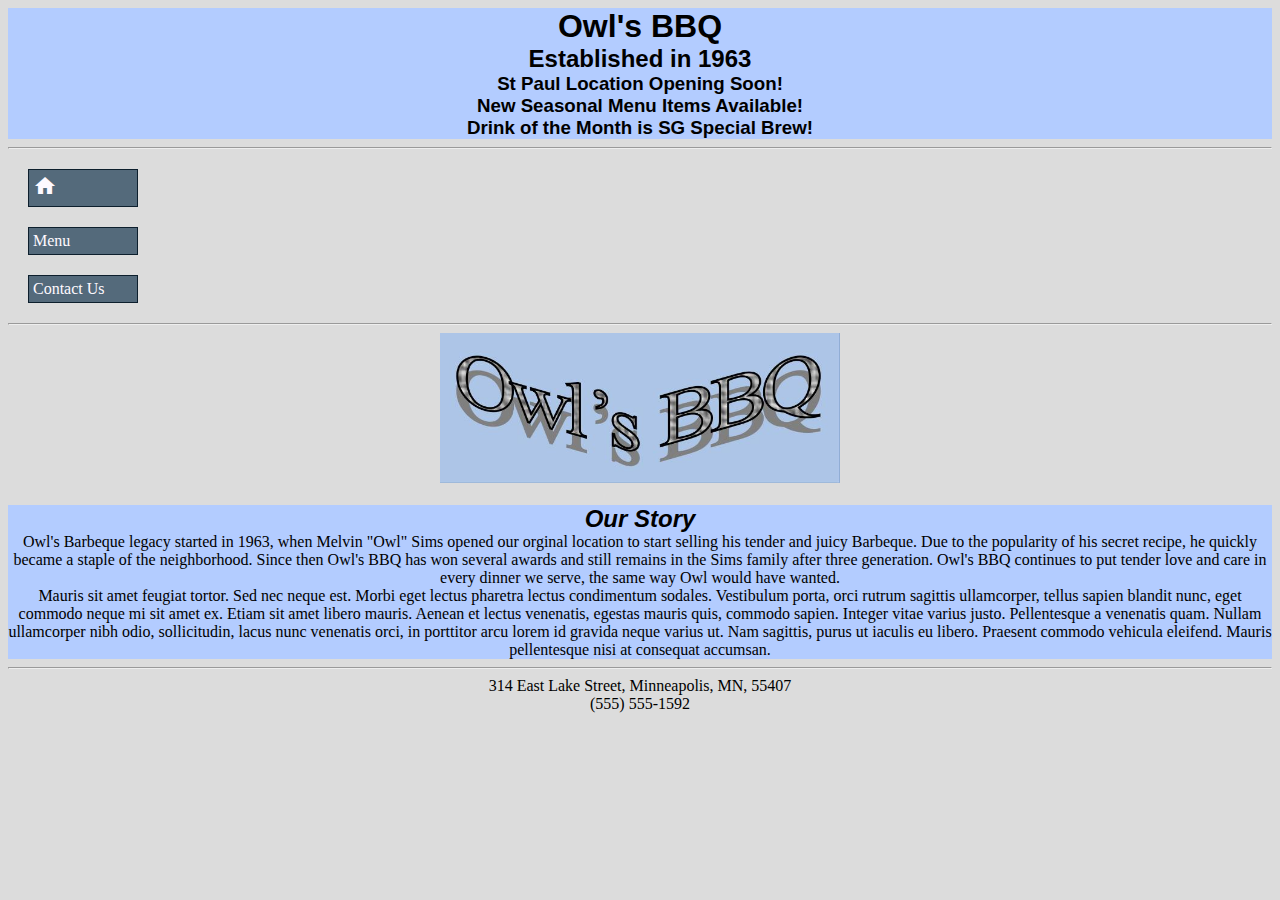
<file: index.html>
<!DOCTYPE html>
<html lang="en">

  <head>
    <meta charset="utf-8">
    <meta name="viewport" content="width=device-width, initial-scale=1, shrink-to-fit=no">
    <title>Owl's BBQ</title>
    <link rel="stylesheet" href="https://stackpath.bootstrapcdn.com/bootstrap/4.1.3/css/bootstrap.min.css" integrity="sha384-MCw98/SFnGE8fJT3GXwEOngsV7Zt27NXFoaoApmYm81iuXoPkFOJwJ8ERdknLPMO" crossorigin="anonymous">
    <link rel="stylesheet" href="https://fonts.googleapis.com/icon?family=Material+Icons">
    <link href="main.css" rel="stylesheet" type="text/css" />
    <style>
    .alignCenter {
      text-align: center;
    }
    </style>
  </head>

  <body>
    <noscript>
    <div class="error message">
        <h2>We're sorry but our site <strong>requires</strong> JavaScript.</h2>
    </div>
    </noscript>

    <header class="jumbotron">
      <h1>Owl's BBQ</h1>
      <h2>Established in 1963</h2>
      <div id="carousel" class="carousel slide" data-ride="carousel">
        <div class="carousel-inner">
          <div class="carousel-item active">
            <h3>St Paul Location Opening Soon!</h3>
          </div>
          <div class="carousel-item">
            <h3>New Seasonal Menu Items Available!</h3>
          </div>
          <div class="carousel-item">
            <h3>Drink of the Month is SG Special Brew!</h3>
          </div>
        </div>
      </div>
    </header>

      <hr />
    <nav>
      <a class="btn badge-pill" href="index.html"><i class="material-icons">home</i></a>
      <a class="btn badge-pill" href="menu.html">Menu</a>
      <a class="btn badge-pill" href="contact.html">Contact Us</a>
    </nav>

    <hr />
      <div class="row">
        <div class="col"></div>
        <div class="col-lg-8">
          <p class="alignCenter">
          <img src="owlsLogo.jpeg" alt="logo" style="width:400px; height:150px;" />
          </p>
        </div>
        <div class="col"></div>
      </div>
      <br />

    <div class="container">
      <div class="row">
        <div class="col-lg-2 col-sm"></div>
        <div class="col-lg-8 col-md, content" >
          <h2><em>Our Story</em></h2>
          <p>
            Owl's Barbeque legacy started in 1963, when Melvin "Owl" Sims opened
            our orginal location to start selling his tender and juicy Barbeque.
            Due to the popularity of his secret recipe, he quickly became a
            staple of the neighborhood. Since then Owl's BBQ has won several awards
            and still remains in the Sims family after three generation. Owl's
            BBQ continues to put tender love and care in every dinner we serve,
            the same way Owl would have wanted.
          </p>
          <p>
            Mauris sit amet feugiat tortor. Sed nec neque est. Morbi eget lectus
            pharetra lectus condimentum sodales. Vestibulum porta, orci rutrum
            sagittis ullamcorper, tellus sapien blandit nunc, eget commodo neque
            mi sit amet ex. Etiam sit amet libero mauris. Aenean et lectus
            venenatis, egestas mauris quis, commodo sapien. Integer vitae varius
            justo. Pellentesque a venenatis quam. Nullam ullamcorper nibh odio,
            sollicitudin, lacus nunc venenatis orci, in porttitor arcu lorem
            id gravida neque varius ut. Nam sagittis, purus ut iaculis
            eu libero. Praesent commodo vehicula eleifend. Mauris pellentesque
            nisi at consequat accumsan.
          </p>
        </div>
        <div class="col-lg-2 col-sm"></div>
      </div>
    </div>

    <footer>
      <hr />
      <p>314 East Lake Street, Minneapolis, MN, 55407 </p>
      <p>(555) 555-1592</p>
    </footer>
    <script src="https://code.jquery.com/jquery-3.3.1.slim.min.js" integrity="sha384-q8i/X+965DzO0rT7abK41JStQIAqVgRVzpbzo5smXKp4YfRvH+8abtTE1Pi6jizo" crossorigin="anonymous"></script>
    <script src="https://cdnjs.cloudflare.com/ajax/libs/popper.js/1.14.3/umd/popper.min.js" integrity="sha384-ZMP7rVo3mIykV+2+9J3UJ46jBk0WLaUAdn689aCwoqbBJiSnjAK/l8WvCWPIPm49" crossorigin="anonymous"></script>
    <script src="https://stackpath.bootstrapcdn.com/bootstrap/4.1.3/js/bootstrap.min.js" integrity="sha384-ChfqqxuZUCnJSK3+MXmPNIyE6ZbWh2IMqE241rYiqJxyMiZ6OW/JmZQ5stwEULTy" crossorigin="anonymous"></script>
  </body>
</html>
</file>
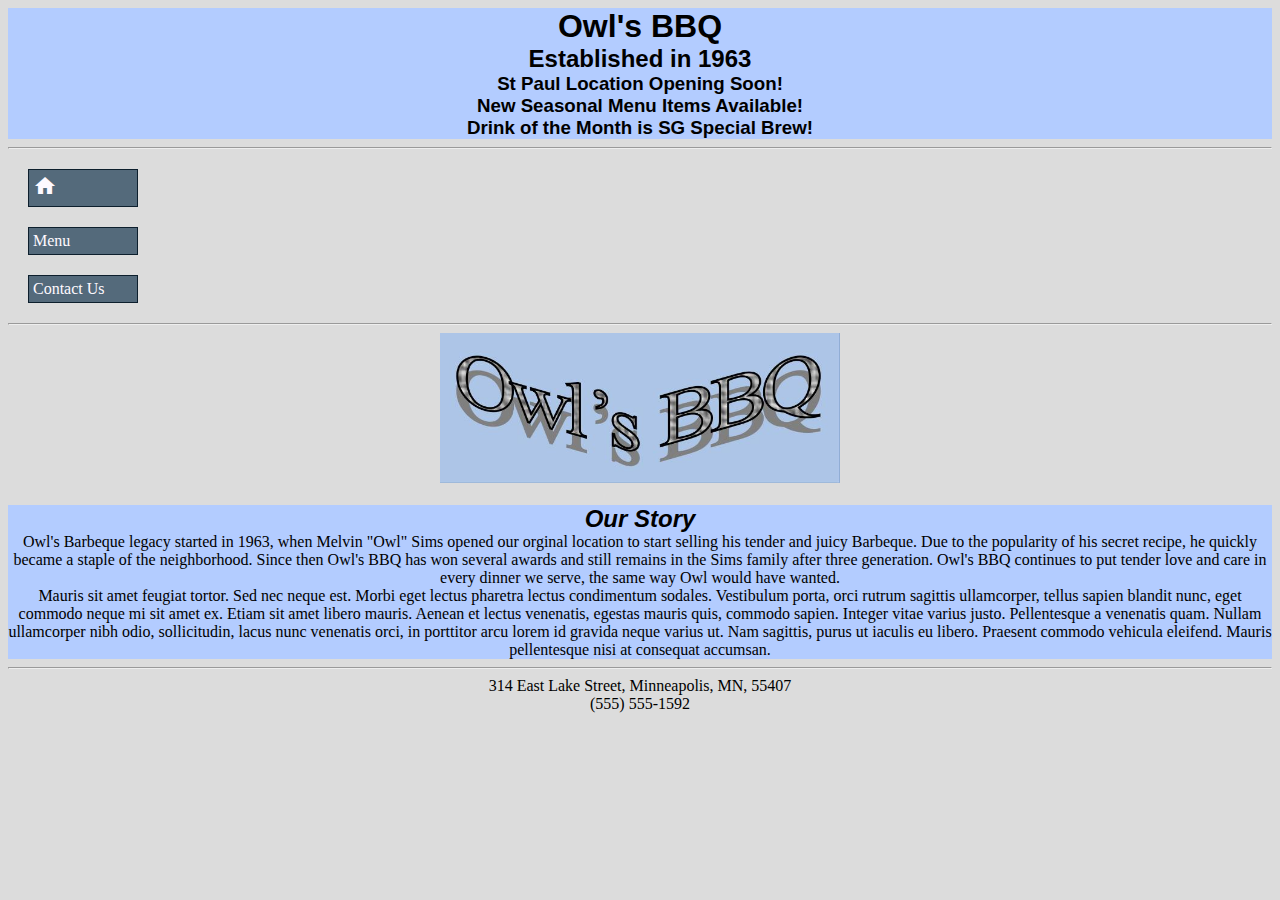
<file: portfolio/owlsBBQ/index.html>
<!DOCTYPE html>
<html lang="en">

  <head>
    <meta charset="utf-8">
    <meta name="viewport" content="width=device-width, initial-scale=1, shrink-to-fit=no">
    <title>Owl's BBQ</title>
    <link rel="stylesheet" href="https://stackpath.bootstrapcdn.com/bootstrap/4.1.3/css/bootstrap.min.css" integrity="sha384-MCw98/SFnGE8fJT3GXwEOngsV7Zt27NXFoaoApmYm81iuXoPkFOJwJ8ERdknLPMO" crossorigin="anonymous">
    <link rel="stylesheet" href="https://fonts.googleapis.com/icon?family=Material+Icons">
    <link href="main.css" rel="stylesheet" type="text/css" />
    <style>
    .alignCenter {
      text-align: center;
    }
    </style>
  </head>

  <body>
    <noscript>
    <div class="error message">
        <h2>We're sorry but our site <strong>requires</strong> JavaScript.</h2>
    </div>
    </noscript>

    <header class="jumbotron">
      <h1>Owl's BBQ</h1>
      <h2>Established in 1963</h2>
      <!---Carousel --->
      <div id="carousel" class="carousel slide" data-ride="carousel">
        <div class="carousel-inner">
          <div class="carousel-item active">
            <h3>St Paul Location Opening Soon!</h3>
          </div>
          <div class="carousel-item">
            <h3>New Seasonal Menu Items Available!</h3>
          </div>
          <div class="carousel-item">
            <h3>Drink of the Month is SG Special Brew!</h3>
          </div>
        </div>
      </div>
    </header>
<!--- Site navigation------>
      <hr />
    <nav>
      <a class="btn badge-pill" href="index.html"><i class="material-icons">home</i></a>
      <a class="btn badge-pill" href="menu.html">Menu</a>
      <a class="btn badge-pill" href="contact.html">Contact Us</a>
    </nav>
<!---Logo --->
    <hr />
      <div class="row">
        <div class="col"></div>
        <div class="col-lg-8">
          <p class="alignCenter">
          <img src="owlsLogo.jpeg" alt="logo" style="width:400px; height:150px;" />
          </p>
        </div>
        <div class="col"></div>
      </div>
      <br />
<!---Content --->
    <div class="container">
      <div class="row">
        <div class="col-lg-2 col-sm"></div>
        <div class="col-lg-8 col-md, content" >
          <h2><em>Our Story</em></h2>
          <p>
            Owl's Barbeque legacy started in 1963, when Melvin "Owl" Sims opened
            our orginal location to start selling his tender and juicy Barbeque.
            Due to the popularity of his secret recipe, he quickly became a
            staple of the neighborhood. Since then Owl's BBQ has won several awards
            and still remains in the Sims family after three generation. Owl's
            BBQ continues to put tender love and care in every dinner we serve,
            the same way Owl would have wanted.
          </p>
          <p>
            Mauris sit amet feugiat tortor. Sed nec neque est. Morbi eget lectus
            pharetra lectus condimentum sodales. Vestibulum porta, orci rutrum
            sagittis ullamcorper, tellus sapien blandit nunc, eget commodo neque
            mi sit amet ex. Etiam sit amet libero mauris. Aenean et lectus
            venenatis, egestas mauris quis, commodo sapien. Integer vitae varius
            justo. Pellentesque a venenatis quam. Nullam ullamcorper nibh odio,
            sollicitudin, lacus nunc venenatis orci, in porttitor arcu lorem
            id gravida neque varius ut. Nam sagittis, purus ut iaculis
            eu libero. Praesent commodo vehicula eleifend. Mauris pellentesque
            nisi at consequat accumsan.
          </p>
        </div>
        <div class="col-lg-2 col-sm"></div>
      </div>
    </div>

    <footer>
      <hr />
      <p>314 East Lake Street, Minneapolis, MN, 55407 </p>
      <p>(555) 555-1592</p>
    </footer>
    <script src="https://code.jquery.com/jquery-3.3.1.slim.min.js" integrity="sha384-q8i/X+965DzO0rT7abK41JStQIAqVgRVzpbzo5smXKp4YfRvH+8abtTE1Pi6jizo" crossorigin="anonymous"></script>
    <script src="https://cdnjs.cloudflare.com/ajax/libs/popper.js/1.14.3/umd/popper.min.js" integrity="sha384-ZMP7rVo3mIykV+2+9J3UJ46jBk0WLaUAdn689aCwoqbBJiSnjAK/l8WvCWPIPm49" crossorigin="anonymous"></script>
    <script src="https://stackpath.bootstrapcdn.com/bootstrap/4.1.3/js/bootstrap.min.js" integrity="sha384-ChfqqxuZUCnJSK3+MXmPNIyE6ZbWh2IMqE241rYiqJxyMiZ6OW/JmZQ5stwEULTy" crossorigin="anonymous"></script>
  </body>
</html>
</file>
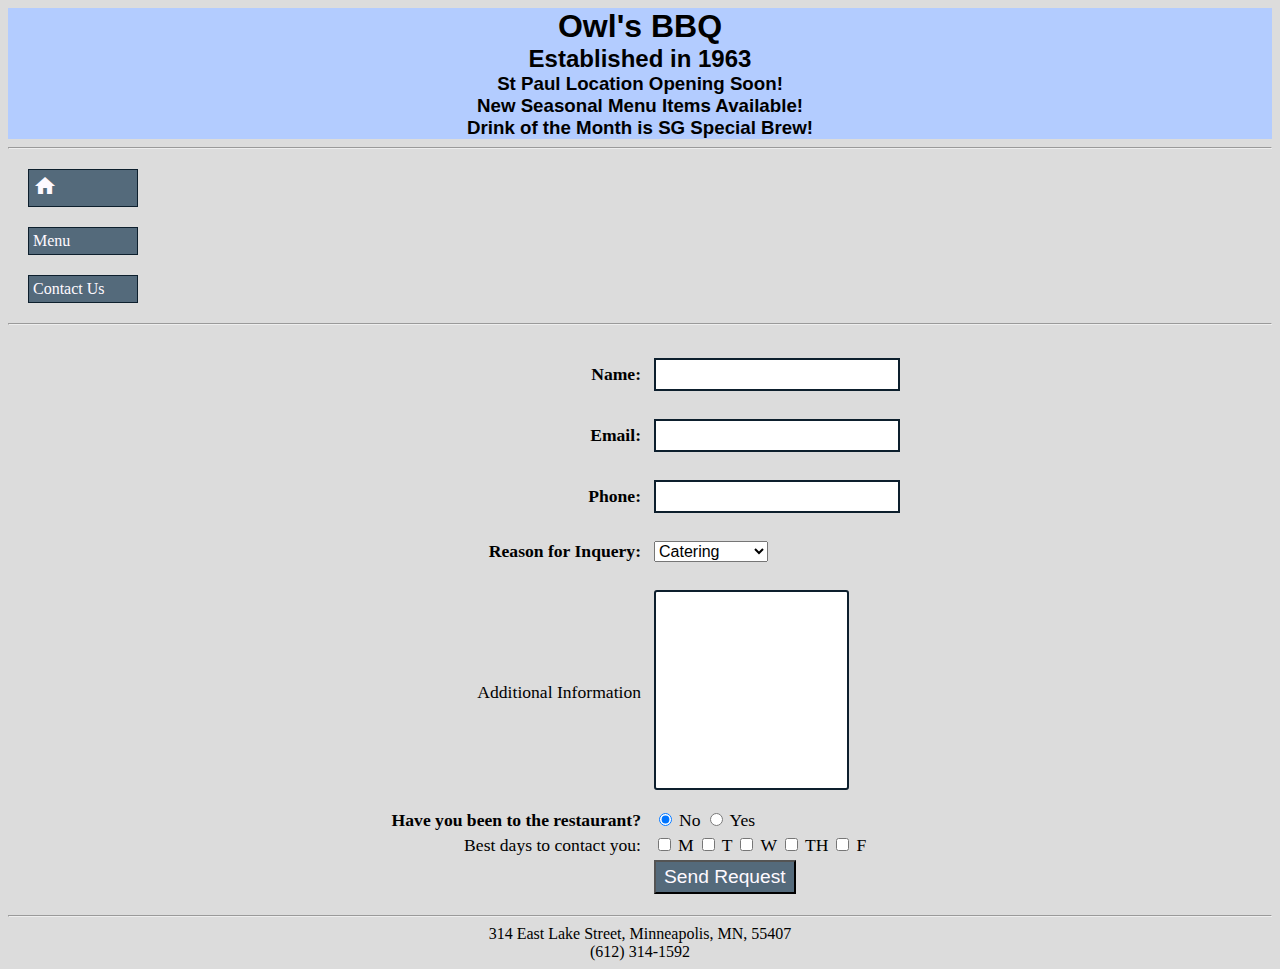
<file: contact.html>
<!DOCTYPE html>
<html lang="en">
  <head>
    <meta charset="utf-8">
    <meta name="viewport" content="width=device-width, initial-scale=1, shrink-to-fit=no">
    <title>Owl's BBQ</title>
    <script type="text/javascript" src="main.js"></script>
    <link rel="stylesheet" href="https://stackpath.bootstrapcdn.com/bootstrap/4.1.3/css/bootstrap.min.css" integrity="sha384-MCw98/SFnGE8fJT3GXwEOngsV7Zt27NXFoaoApmYm81iuXoPkFOJwJ8ERdknLPMO" crossorigin="anonymous">
    <link rel="stylesheet" href="https://fonts.googleapis.com/icon?family=Material+Icons">
    <link href="main.css" rel="stylesheet" type="text/css" />
    <style>
    .alignLeft {
      padding-right: 10px;
      text-align: right;
    }
    table {
      width: 80%;
      border-style:none;
      margin: auto;
      padding: 10px;
      }

    /* Form styling */
    label, fieldset{
        font-size: 1.1em;
    }
    input[type=text] {
        border: 2px solid #0d1f2d;
        width:auto;
        padding: 4px 8px;
        margin: 12px 0;
        box-sizing: border-box;
        font-size: 1.1em;
    }
    fieldset {
        background-color: #fef9ff;
        width: 100%;
        padding: 12px 20px;
        margin: 12px 0;
        box-sizing:	border-box;
    }
    select, textarea {
        margin: 12px 0;
        font-size: 1em;
    }
    input[type=submit] {
        font-size: 1.2em;
        background-color: #546a7b;
        color: #fef9ff;
        padding: 4px 8px;
    }
    input[type=submit]:hover {
        background-color: #f2eded;
        color: #546a7b;
    }
    textarea {
        width:auto;
        height: 200px;
        padding: 4px 8px;
        margin: 12px 0;
        box-sizing: border-box;
        border: 2px solid #0d1f2d;
        border-radius: 3px;
        background-color: #fff;
        resize: none;
    }
    .required {
      font-weight: bold;}
    </style>
  </head>
  <body>
    <noscript>
    <div class="error message">
        <h2>We're sorry but our site <strong>requires</strong> JavaScript.</h2>
    </div>
    </noscript>
    <header class="jumbotron">
      <h1>Owl's BBQ</h1>
      <h2>Established in 1963</h2>
      <div id="carousel" class="carousel slide" data-ride="carousel">
        <div class="carousel-inner">
          <div class="carousel-item active">
            <h3>St Paul Location Opening Soon!</h3>
          </div>
          <div class="carousel-item">
            <h3>New Seasonal Menu Items Available!</h3>
          </div>
          <div class="carousel-item">
            <h3>Drink of the Month is SG Special Brew!</h3>
          </div>
        </div>
      </div>
    </header>
    <hr />
    <nav>
        <a class="btn badge-pill" href="index.html"><i class="material-icons">home</i></a>
        <a class="btn badge-pill" href="menu.html">Menu</a>
        <a class="btn badge-pill" href="contact.html">Contact Us</a>
    </nav>
    <hr />
    <section>
      <table>
        <form name="contactUs" onSubmit="return validateForm();">

        <tr><td class="alignLeft">
          <label class="required" for="name">Name:</label></td>
          <td><input type="text" id="name" name="name"></td>
        </tr>
        <tr>
          <td class="alignLeft"><label for="email" class="required">Email:</label></td>
          <td><input type="text" id="email" name="email"></td>
        </tr>
        <tr>
          <td class="alignLeft"><label for="phone" class="required">Phone:</label></td>
          <td><input type="text" id="phone" name="phone"></td>
        </tr>
        <tr>
          <td class="alignLeft"><label for="reason" class="required">Reason for Inquery:</label></td>
          <td><select id="reason" name="reason">
            <option value="catering" selected>Catering</option>
            <option value="party">Private Party</option>
            <option value="feedback">Feedback</option>
            <option value="other">Other</option>
          </select></td>
        </tr>
        <tr>
          <td class="alignLeft"><label for="info">Additional Information</label></td>
          <td><textarea id="info" name="info"></textarea></td>
        </tr>
        <tr>
          <td class="alignLeft"><label for="returningCustomer" class="required">Have you been to the restaurant?</label></td>
          <td><input type="radio" id="no" name="returningCustomer" value="no" checked>
          <label for="no">No</label>
          <input type="radio" id="yes" name="returningCustomer" value="yes" >
          <label for="yes">Yes</label>
          </td>
        </tr>
        <tr>
          <td class="alignLeft"><label for="day">Best days to contact you:</label></td>
          <td><input type="checkbox" id="mon" name="day" value="mon">
          <label for="mon">M</label>
          <input type="checkbox" id="tues" name="day" value="tues">
          <label for="tues">T</label>
          <input type="checkbox" id="wed" name="day" value="wed">
          <label for="wed">W</label>
          <input type="checkbox" id="thur" name="day" value="thur">
          <label for="thur">TH</label>
          <input type="checkbox" id="fri" name="day" value="fri">
          <label for="fri">F</label>
        </td>
      </tr>
      <tr>
        <td></td>
        <td><input type="submit" name="submit" value="Send Request">
        </td>
      </tr>
    </table>
    <table id="submitSuccess" style="display:none;">
      <tr>
        <td><h3>Thanks for contacting us! Have a Great Day!</h3>
        </td>
      </tr>
    </table>
    </section>
    <footer>
      <hr />
      <p>314 East Lake Street, Minneapolis, MN, 55407 </p>
      <p>(612) 314-1592</p>
    </footer>
    <script src="https://code.jquery.com/jquery-3.3.1.slim.min.js" integrity="sha384-q8i/X+965DzO0rT7abK41JStQIAqVgRVzpbzo5smXKp4YfRvH+8abtTE1Pi6jizo" crossorigin="anonymous"></script>
    <script src="https://cdnjs.cloudflare.com/ajax/libs/popper.js/1.14.3/umd/popper.min.js" integrity="sha384-ZMP7rVo3mIykV+2+9J3UJ46jBk0WLaUAdn689aCwoqbBJiSnjAK/l8WvCWPIPm49" crossorigin="anonymous"></script>
    <script src="https://stackpath.bootstrapcdn.com/bootstrap/4.1.3/js/bootstrap.min.js" integrity="sha384-ChfqqxuZUCnJSK3+MXmPNIyE6ZbWh2IMqE241rYiqJxyMiZ6OW/JmZQ5stwEULTy" crossorigin="anonymous"></script>
  </body>
</html>
</file>
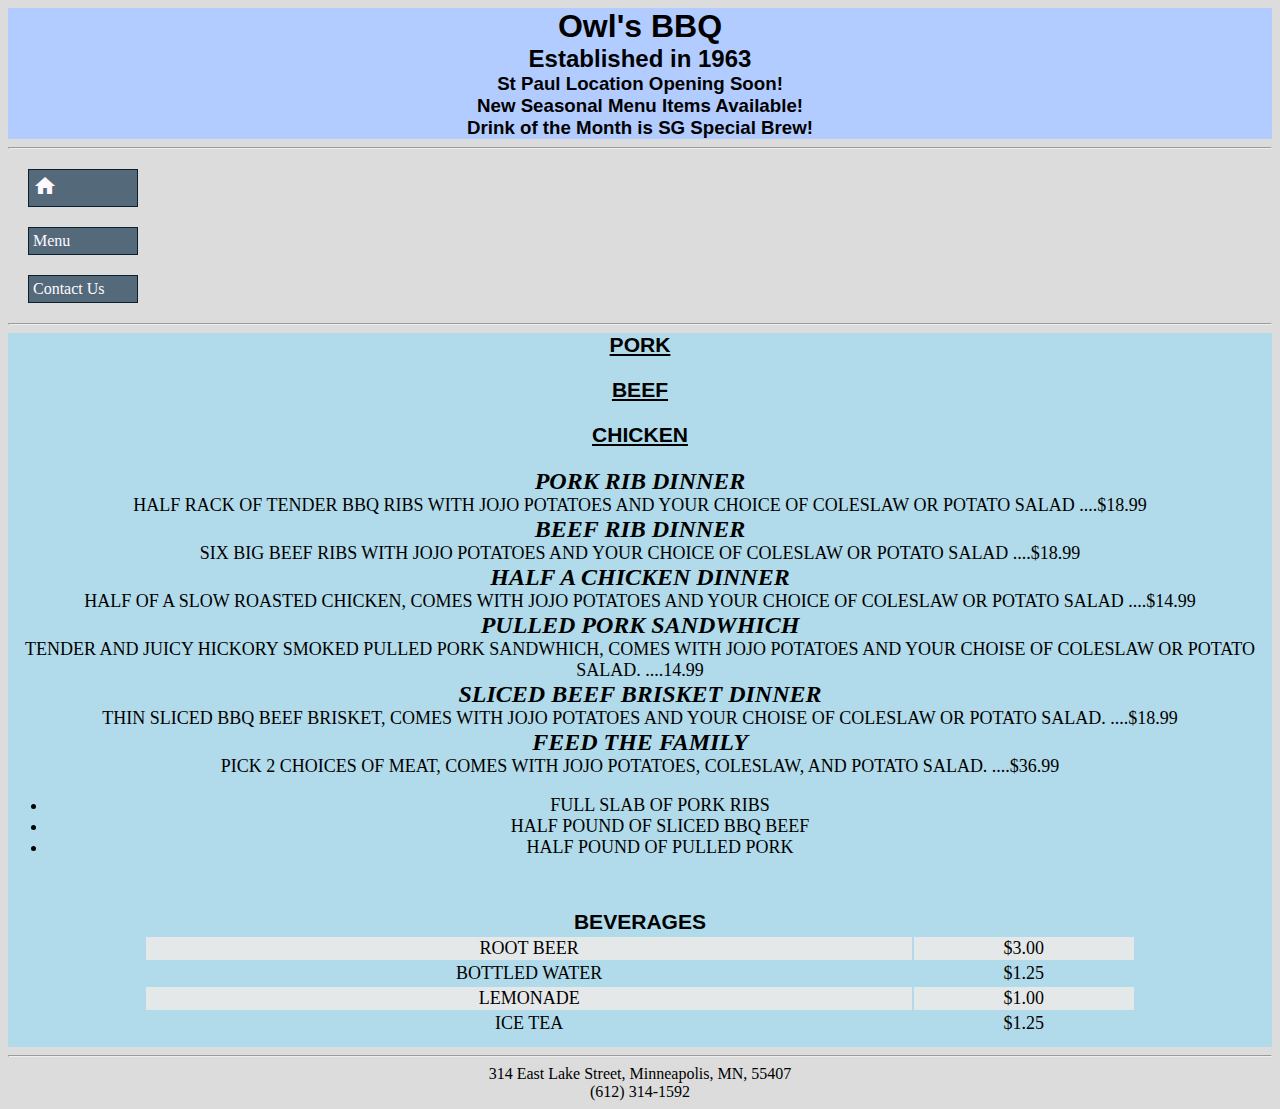
<file: menu.html>
<!DOCTYPE html>
<html lang="en">
  <head>
    <meta charset="utf-8">
    <meta name="viewport" content="width=device-width, initial-scale=1, shrink-to-fit=no">
    <title>Owl's BBQ</title>
    <link rel="stylesheet" href="https://stackpath.bootstrapcdn.com/bootstrap/4.1.3/css/bootstrap.min.css" integrity="sha384-MCw98/SFnGE8fJT3GXwEOngsV7Zt27NXFoaoApmYm81iuXoPkFOJwJ8ERdknLPMO" crossorigin="anonymous">
    <link rel="stylesheet" href="https://fonts.googleapis.com/icon?family=Material+Icons">
    <link href="main.css" rel="stylesheet" type="text/css" />
    <style>
    table {
      width: 80%;
      border-style: none;
      margin: auto;
      padding: 10px;
      }

    .menu {
      background-color: #b1dbea;
      text-align: center;
      font-size: large;
      text-transform: uppercase;
    }
    em {
      font-size: X-large;
      font-weight: bold;
    }
    .beverage tbody tr:nth-child(even) {
      background-color: #b1dbea;
    }
    .beverage tbody tr:nth-child(odd) {
      background-color: #e5e8e9;
    }
    </style>
  </head>
  <body>
  <noscript>
  <div class="error message">
      <h2>We're sorry but our site <strong>requires</strong> JavaScript.</h2>
  </div>
  </noscript>
  <header class="jumbotron">
    <h1>Owl's BBQ</h1>
    <h2>Established in 1963</h2>
    <div id="carousel" class="carousel slide" data-ride="carousel">
      <div class="carousel-inner">
        <div class="carousel-item active">
          <h3>St Paul Location Opening Soon!</h3>
        </div>
        <div class="carousel-item">
          <h3>New Seasonal Menu Items Available!</h3>
        </div>
        <div class="carousel-item">
          <h3>Drink of the Month is SG Special Brew!</h3>
        </div>
      </div>
    </div>
    </header>
    <hr />
    <nav>
        <a class="btn badge-pill" href="index.html"><i class="material-icons">home</i></a>
        <a class="btn badge-pill" href="menu.html">Menu</a>
        <a class="btn badge-pill" href="contact.html">Contact Us</a>
    </nav>
    <hr />
    <section>
        <div class="menu container">
          <div class="row">
            <div class="col"><h3 style="text-decoration:underline;">Pork</h3><br /></div>
            <div class="col"><h3 style="text-decoration:underline;">Beef</h3><br /></div>
            <div class="col"><h3 style="text-decoration:underline;">Chicken</h3><br /></div>
          </div>
          <div class="row">
            <div class="col"><em>Pork Rib Dinner</em>
              <p>Half rack of tender BBQ ribs with jojo potatoes and your choice of
                coleslaw or potato salad ....$18.99</p>
            </div>
              <div class="col"><em>Beef Rib Dinner</em><br />
                <p>Six Big Beef Ribs with jojo potatoes and your choice of
                  coleslaw or potato salad ....$18.99
                </p>
            </div>
            <div class="col"><em>Half a Chicken Dinner</em><br />
              <p>Half of a slow roasted chicken, comes with jojo potatoes
              and your choice of coleslaw or potato salad ....$14.99  </p>
            </div>
          </div>
          <div class="row">
            <div class="col"><em>Pulled Pork Sandwhich </em>
              <p>
              Tender and Juicy Hickory Smoked Pulled Pork Sandwhich, comes with
              jojo potatoes and your choise of coleslaw or potato salad. ....14.99
            </p>
            </div>
            <div class="col"><em>Sliced Beef Brisket Dinner</em><br />
              <p>Thin sliced BBQ Beef Brisket, comes with
              jojo potatoes and your choise of coleslaw or potato salad. ....$18.99
              </p>
            </div>
            <div class="col"><em>Feed the Family</em><br />
              <p>Pick 2 choices of Meat, comes with jojo potatoes, coleslaw, and
                potato salad. ....$36.99 </p>
                <ul>
                  <li>Full slab of Pork Ribs</li>
                  <li>Half pound of Sliced BBQ Beef</li>
                  <li>Half pound of Pulled pork</li>
                </ul>

            </div>
          </div>

        <br />
        <table id="beverageMenu" class="beverage">
          <thead>
            <tr>
              <th colspan="2"><h3>Beverages</h3></th>
            </tr>
          </thead>
          <tbody>
            <tr>
              <td>Root Beer</td>
              <td>$3.00</td>
            </tr>
            <tr>
              <td>Bottled Water</td>
              <td>$1.25</td>
            </tr>
            <tr>
              <td>Lemonade</td>
              <td>$1.00</td>
            </tr>
            <tr>
              <td>Ice Tea</td>
              <td>$1.25</td>
            </tr>
          </tbody>
        </table>
        </div>
    </section>
    <footer>
      <hr />
      <p>314 East Lake Street, Minneapolis, MN, 55407 </p>
      <p>(612) 314-1592</p>
    </footer>
    <script src="https://code.jquery.com/jquery-3.3.1.slim.min.js" integrity="sha384-q8i/X+965DzO0rT7abK41JStQIAqVgRVzpbzo5smXKp4YfRvH+8abtTE1Pi6jizo" crossorigin="anonymous"></script>
    <script src="https://cdnjs.cloudflare.com/ajax/libs/popper.js/1.14.3/umd/popper.min.js" integrity="sha384-ZMP7rVo3mIykV+2+9J3UJ46jBk0WLaUAdn689aCwoqbBJiSnjAK/l8WvCWPIPm49" crossorigin="anonymous"></script>
    <script src="https://stackpath.bootstrapcdn.com/bootstrap/4.1.3/js/bootstrap.min.js" integrity="sha384-ChfqqxuZUCnJSK3+MXmPNIyE6ZbWh2IMqE241rYiqJxyMiZ6OW/JmZQ5stwEULTy" crossorigin="anonymous"></script>
  </body>
</html>
</file>
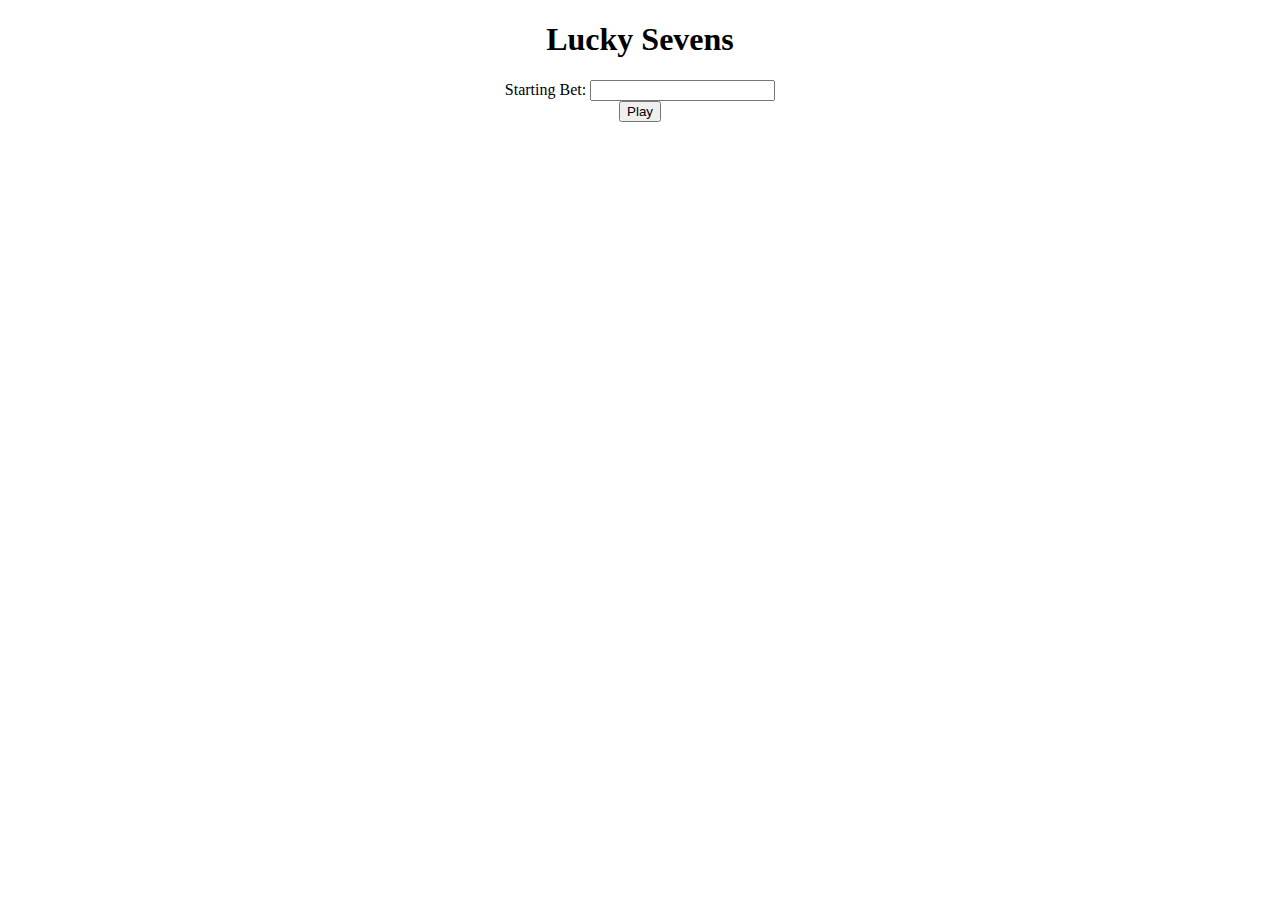
<file: portfolio/luckySevens.html>
<!DOCTYPE html>
<!--
    Name: Tim McNamara
    Date Created: 12/2/19
    Most recent revision:12/2/19
-->
<html lang="en">
  <head>
    <title>Lucky Sevens</title>
      <script type="text/javascript" src="luckySevens.js">
      var totalRolls
      var maxWon
      var bestRoll
      var oBet
      <link href="https://maxcdn.bootstrapcdn.com/bootstrap/3.3.7/css/bootstrap.min.css"
      rel="stylesheet" type="text/css" />
      </script>
      <style>
      tbody tr:nth-child(even) {
        background-color: lemonchiffon;
      }
      tbody tr:nth-child(odd) {
        background-color: lightgrey;
      }
      .container {
        text-align: center;
      }
    </style>

  </head>
  <body>
    <div class="container">
      <h1>Lucky Sevens</h1>
      <form name="luckySevens" onSubmit="return validateBet();">
        <div class=" form-group">
        <label for="bet">Starting Bet:</label>
        <input type="number" id="bet" /><br />

    <button id="play" type="submit" class="btn btn-primary">Play</button>
    </div>
    <div >
    <table id="results" class="resultTable" style="display:none;">
      <caption><hr /><h1>Results</h1></caption>
      <thead>
        <tr>
          <th>Starting Bet</th>
          <th>$<span id="startingBet"></span></th>
        </tr>
      </thead>
      <tbody>
        <tr>
          <td>Total Rolls Before Going Broke</td>
          <td><span id="totalRolls"></span></td>
        </tr>
        <tr>
          <td>Highest Amount Won</td>
          <td>$<span id="maxWon"></span></td>
        </tr>
        <tr>
          <td>Roll Count at Highest Amount Won</td>
          <td><span id="bestRoll"></span></td>
        </tr>
      </tbody>
    </table>
  </div>
    <script src="https://code.jquery.com/jquery-3.3.1.slim.min.js" integrity="sha384-q8i/X+965DzO0rT7abK41JStQIAqVgRVzpbzo5smXKp4YfRvH+8abtTE1Pi6jizo" crossorigin="anonymous"></script>
    <script src="https://cdnjs.cloudflare.com/ajax/libs/popper.js/1.14.3/umd/popper.min.js" integrity="sha384-ZMP7rVo3mIykV+2+9J3UJ46jBk0WLaUAdn689aCwoqbBJiSnjAK/l8WvCWPIPm49" crossorigin="anonymous"></script>
    <script src="https://stackpath.bootstrapcdn.com/bootstrap/4.1.3/js/bootstrap.min.js" integrity="sha384-ChfqqxuZUCnJSK3+MXmPNIyE6ZbWh2IMqE241rYiqJxyMiZ6OW/JmZQ5stwEULTy" crossorigin="anonymous"></script>
  </body>
</html
</file>
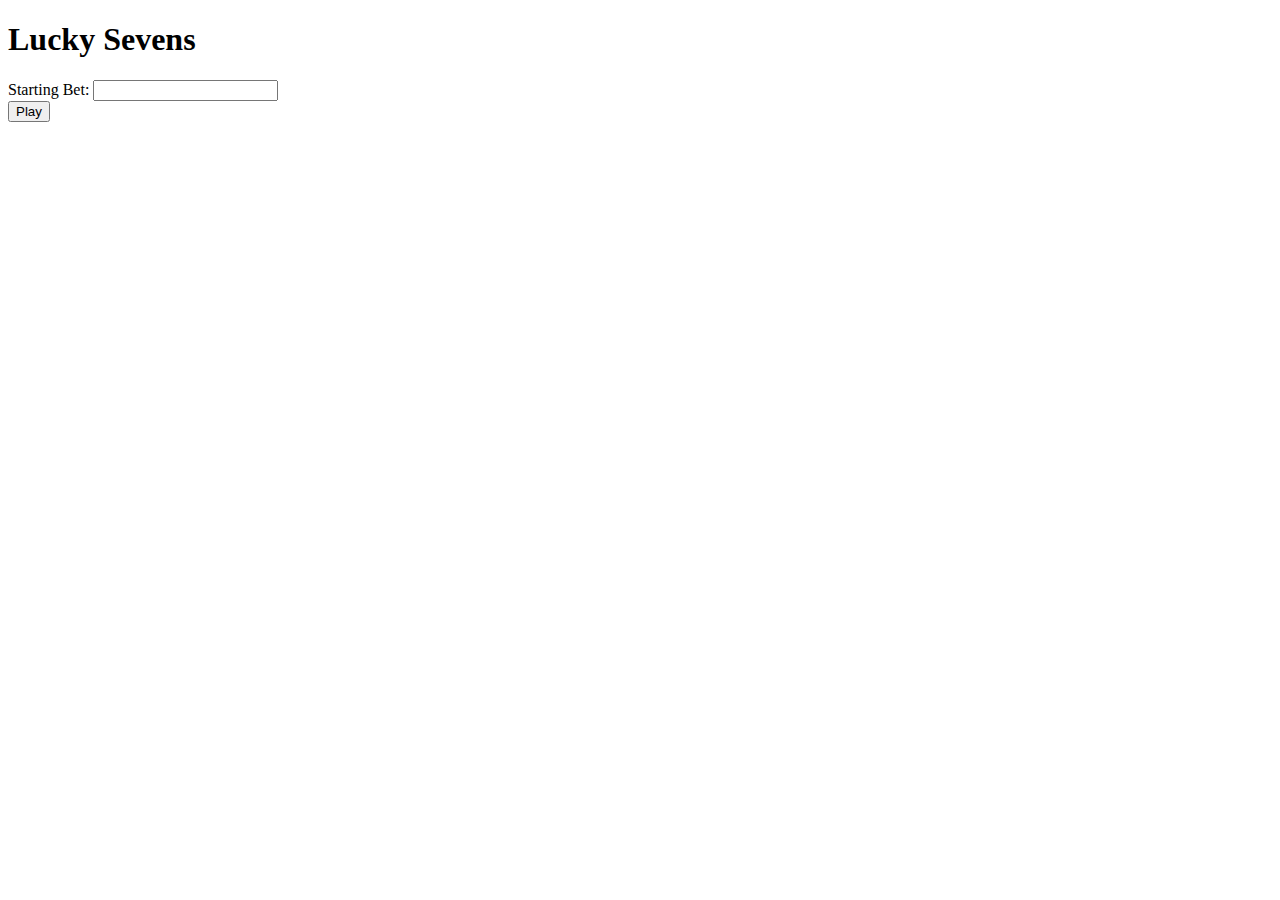
<file: portfolio/luckySevens/luckySevens.html>
<!DOCTYPE html>
<!--
    Name: Tim McNamara
    Date Created: 12/2/19
    Most recent revision:12/2/19
-->
<html lang="en">
  <head>
    <title>Lucky Sevens</title>
      <script type="text/javascript" src="luckySevens.js">
      var totalRolls
      var maxWon
      var bestRoll
      var oBet
      <link href="https://maxcdn.bootstrapcdn.com/bootstrap/3.3.7/css/bootstrap.min.css"
      rel="stylesheet" type="text/css" />
      </script>
      <style>
      tbody tr:nth-child(even) {
        background-color: lemonchiffon;
      }
      tbody tr:nth-child(odd) {
        background-color: lightgrey;
      }
  
    </style>

  </head>
  <body>
    <div class="container">
      <h1>Lucky Sevens</h1>
      <form name="luckySevens" onSubmit="return validateBet();">
        <div class=" form-group">
        <label for="bet">Starting Bet:</label>
        <input type="number" id="bet" /><br />

        <button id="play" type="submit" class="btn btn-primary">Play</button>
      </div>
      <table id="results" class="resultTable" style="display:none;">
        <caption><hr /><h1>Results</h1></caption>
        <thead>
          <tr>
            <th>Starting Bet</th>
            <th>$<span id="startingBet"></span></th>
          </tr>
        </thead>
        <tbody>
          <tr>
            <td>Total Rolls Before Going Broke</td>
            <td><span id="totalRolls"></span></td>
          </tr>
          <tr>
            <td>Highest Amount Won</td>
            <td>$<span id="maxWon"></span></td>
          </tr>
          <tr>
            <td>Roll Count at Highest Amount Won</td>
            <td><span id="bestRoll"></span></td>
          </tr>
        </tbody>
      </table>
    </div>
    <script src="https://code.jquery.com/jquery-3.3.1.slim.min.js" integrity="sha384-q8i/X+965DzO0rT7abK41JStQIAqVgRVzpbzo5smXKp4YfRvH+8abtTE1Pi6jizo" crossorigin="anonymous"></script>
    <script src="https://cdnjs.cloudflare.com/ajax/libs/popper.js/1.14.3/umd/popper.min.js" integrity="sha384-ZMP7rVo3mIykV+2+9J3UJ46jBk0WLaUAdn689aCwoqbBJiSnjAK/l8WvCWPIPm49" crossorigin="anonymous"></script>
    <script src="https://stackpath.bootstrapcdn.com/bootstrap/4.1.3/js/bootstrap.min.js" integrity="sha384-ChfqqxuZUCnJSK3+MXmPNIyE6ZbWh2IMqE241rYiqJxyMiZ6OW/JmZQ5stwEULTy" crossorigin="anonymous"></script>
  </body>
</html
</file>
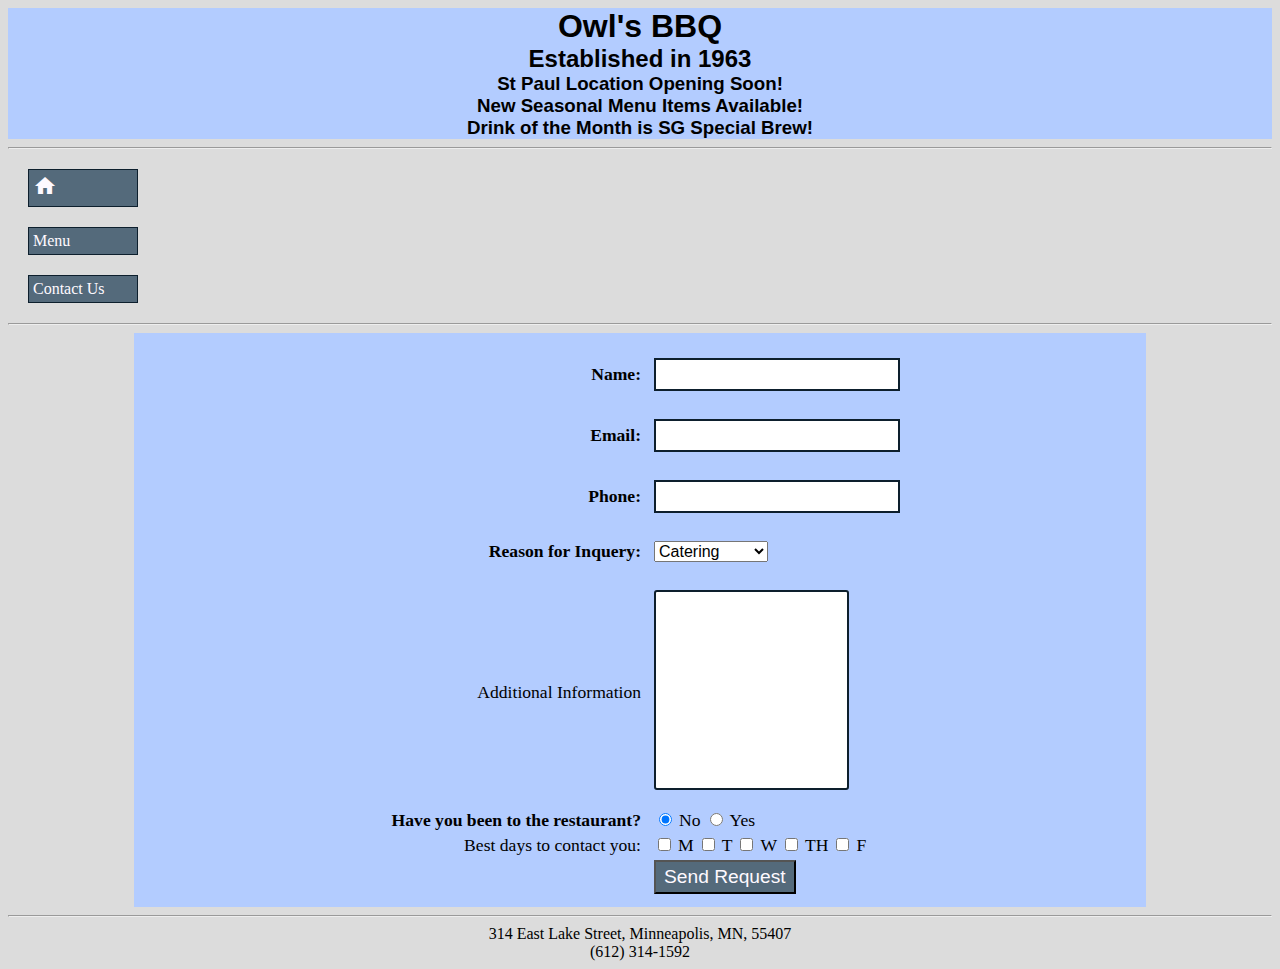
<file: portfolio/owlsBBQ/contact.html>
<!DOCTYPE html>
<html lang="en">
  <head>
    <meta charset="utf-8">
    <meta name="viewport" content="width=device-width, initial-scale=1, shrink-to-fit=no">
    <title>Owl's BBQ</title>
    <script type="text/javascript" src="main.js"></script>
    <link rel="stylesheet" href="https://stackpath.bootstrapcdn.com/bootstrap/4.1.3/css/bootstrap.min.css" integrity="sha384-MCw98/SFnGE8fJT3GXwEOngsV7Zt27NXFoaoApmYm81iuXoPkFOJwJ8ERdknLPMO" crossorigin="anonymous">
    <link rel="stylesheet" href="https://fonts.googleapis.com/icon?family=Material+Icons">
    <link href="main.css" rel="stylesheet" type="text/css" />
    <style>
    .alignLeft {
      padding-right: 10px;
      text-align: right;
    }
    table {
      width: 80%;
      border-style:none;
      margin: auto;
      padding: 10px;
      background-color: #b3ccff;
      }

    /* Form styling */
    label, fieldset{
        font-size: 1.1em;
    }
    input[type=text] {
        border: 2px solid #0d1f2d;
        width:auto;
        padding: 4px 8px;
        margin: 12px 0;
        box-sizing: border-box;
        font-size: 1.1em;
    }
    fieldset {
        background-color: #fef9ff;
        width: 100%;
        padding: 12px 20px;
        margin: 12px 0;
        box-sizing:	border-box;
    }
    select, textarea {
        margin: 12px 0;
        font-size: 1em;
    }
    input[type=submit] {
        font-size: 1.2em;
        background-color: #546a7b;
        color: #fef9ff;
        padding: 4px 8px;
    }
    input[type=submit]:hover {
        background-color: #f2eded;
        color: #546a7b;
    }
    textarea {
        width:auto;
        height: 200px;
        padding: 4px 8px;
        margin: 12px 0;
        box-sizing: border-box;
        border: 2px solid #0d1f2d;
        border-radius: 3px;
        background-color: #fff;
        resize: none;
    }
    .required {
      font-weight: bold;}
    </style>
  </head>
  <body>
    <noscript>
    <div class="error message">
        <h2>We're sorry but our site <strong>requires</strong> JavaScript.</h2>
    </div>
    </noscript>
    <header class="jumbotron">
      <h1>Owl's BBQ</h1>
      <h2>Established in 1963</h2>

      <!--- Carousel  --->
      <div id="carousel" class="carousel slide" data-ride="carousel">
        <div class="carousel-inner">
          <div class="carousel-item active">
            <h3>St Paul Location Opening Soon!</h3>
          </div>
          <div class="carousel-item">
            <h3>New Seasonal Menu Items Available!</h3>
          </div>
          <div class="carousel-item">
            <h3>Drink of the Month is SG Special Brew!</h3>
          </div>
        </div>
      </div>
    </header>

    <!--- Site Navigation --->
    <hr />
    <nav>
        <a class="btn badge-pill" href="index.html"><i class="material-icons">home</i></a>
        <a class="btn badge-pill" href="menu.html">Menu</a>
        <a class="btn badge-pill" href="contact.html">Contact Us</a>
    </nav>
    <hr />

    <!--- Content --->
    <section>
      <table>
        <form name="contactUs" onSubmit="return validateForm();">

        <tr><td class="alignLeft">
          <label class="required" for="name">Name:</label></td>
          <td><input type="text" id="name" name="name"></td>
        </tr>
        <tr>
          <td class="alignLeft"><label for="email" class="required">Email:</label></td>
          <td><input type="text" id="email" name="email"></td>
        </tr>
        <tr>
          <td class="alignLeft"><label for="phone" class="required">Phone:</label></td>
          <td><input type="text" id="phone" name="phone"></td>
        </tr>
        <tr>
          <td class="alignLeft"><label for="reason" class="required">Reason for Inquery:</label></td>
          <td><select id="reason" name="reason">
            <option value="catering" selected>Catering</option>
            <option value="party">Private Party</option>
            <option value="feedback">Feedback</option>
            <option value="other">Other</option>
          </select></td>
        </tr>
        <tr>
          <td class="alignLeft"><label for="info">Additional Information</label></td>
          <td><textarea id="info" name="info"></textarea></td>
        </tr>
        <tr>
          <td class="alignLeft"><label for="returningCustomer" class="required">Have you been to the restaurant?</label></td>
          <td><input type="radio" id="no" name="returningCustomer" value="no" checked>
          <label for="no">No</label>
          <input type="radio" id="yes" name="returningCustomer" value="yes" >
          <label for="yes">Yes</label>
          </td>
        </tr>
        <tr>
          <td class="alignLeft"><label for="day">Best days to contact you:</label></td>
          <td><input type="checkbox" id="mon" name="day" value="mon">
          <label for="mon">M</label>
          <input type="checkbox" id="tues" name="day" value="tues">
          <label for="tues">T</label>
          <input type="checkbox" id="wed" name="day" value="wed">
          <label for="wed">W</label>
          <input type="checkbox" id="thur" name="day" value="thur">
          <label for="thur">TH</label>
          <input type="checkbox" id="fri" name="day" value="fri">
          <label for="fri">F</label>
        </td>
      </tr>
      <tr>
        <td></td>
        <td><input type="submit" name="submit" value="Send Request">
        </td>
      </tr>
    </table>
    <table id="submitSuccess" style="display:none;">
      <tr>
        <td><h3>Thanks for contacting us! Have a Great Day!</h3>
        </td>
      </tr>
    </table>
    </section>
    <footer>
      <hr />
      <p>314 East Lake Street, Minneapolis, MN, 55407 </p>
      <p>(612) 314-1592</p>
    </footer>
    <!---Bootstrap, Jquery, and popper.js  --->
    <script src="https://code.jquery.com/jquery-3.3.1.slim.min.js" integrity="sha384-q8i/X+965DzO0rT7abK41JStQIAqVgRVzpbzo5smXKp4YfRvH+8abtTE1Pi6jizo" crossorigin="anonymous"></script>
    <script src="https://cdnjs.cloudflare.com/ajax/libs/popper.js/1.14.3/umd/popper.min.js" integrity="sha384-ZMP7rVo3mIykV+2+9J3UJ46jBk0WLaUAdn689aCwoqbBJiSnjAK/l8WvCWPIPm49" crossorigin="anonymous"></script>
    <script src="https://stackpath.bootstrapcdn.com/bootstrap/4.1.3/js/bootstrap.min.js" integrity="sha384-ChfqqxuZUCnJSK3+MXmPNIyE6ZbWh2IMqE241rYiqJxyMiZ6OW/JmZQ5stwEULTy" crossorigin="anonymous"></script>
  </body>
</html>
</file>
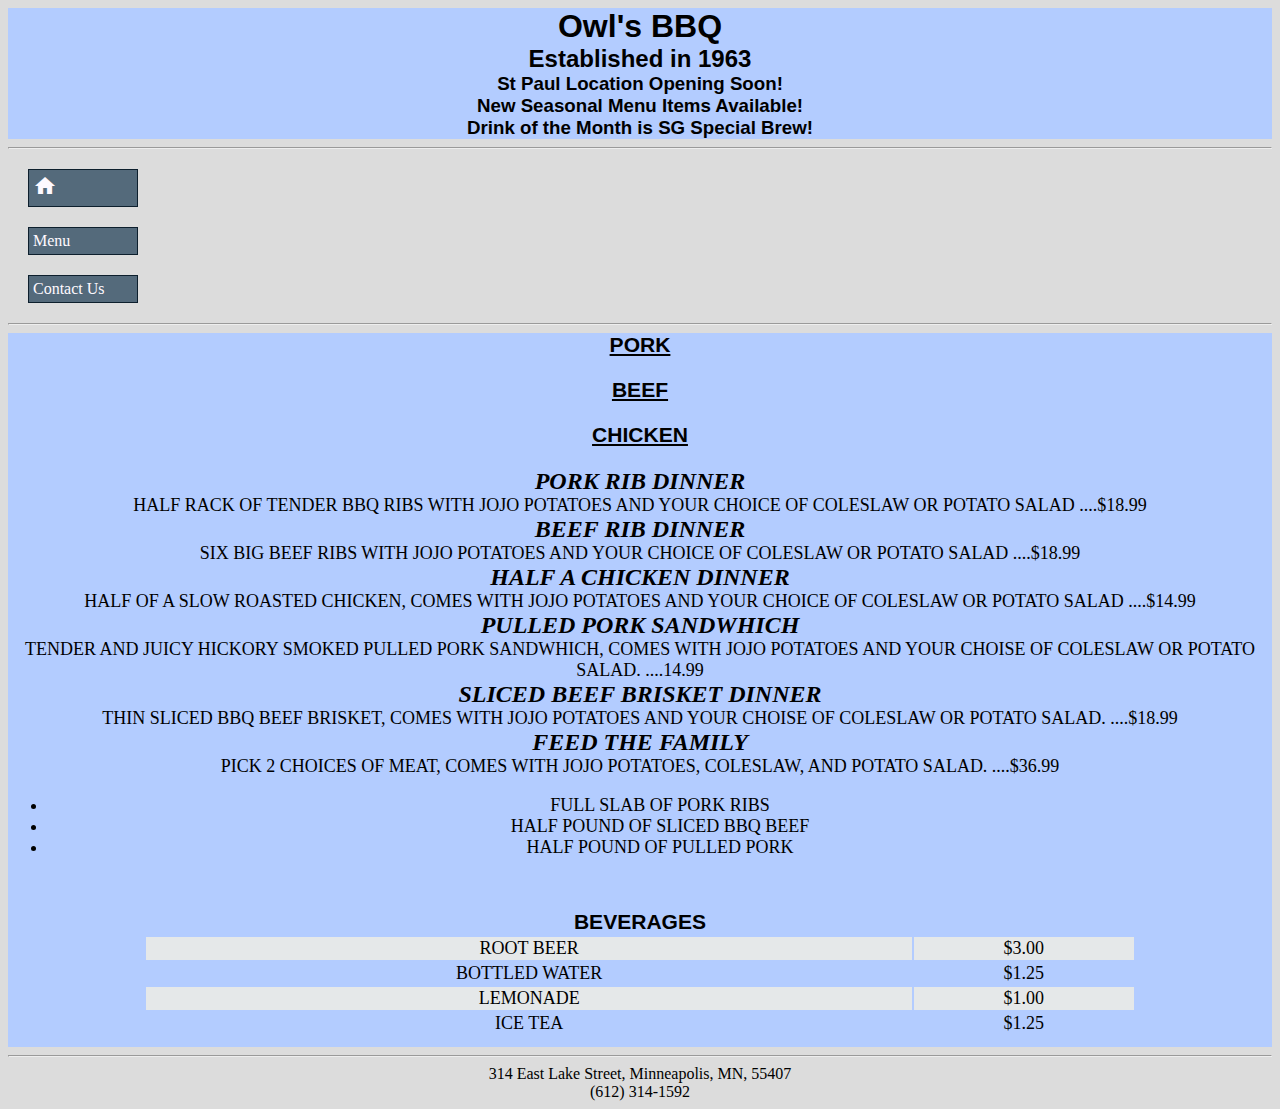
<file: portfolio/owlsBBQ/menu.html>
<!DOCTYPE html>
<html lang="en">
  <head>
    <meta charset="utf-8">
    <meta name="viewport" content="width=device-width, initial-scale=1, shrink-to-fit=no">
    <title>Owl's BBQ</title>
    <link rel="stylesheet" href="https://stackpath.bootstrapcdn.com/bootstrap/4.1.3/css/bootstrap.min.css" integrity="sha384-MCw98/SFnGE8fJT3GXwEOngsV7Zt27NXFoaoApmYm81iuXoPkFOJwJ8ERdknLPMO" crossorigin="anonymous">
    <link rel="stylesheet" href="https://fonts.googleapis.com/icon?family=Material+Icons">
    <link href="main.css" rel="stylesheet" type="text/css" />
    <style>
    table {
      width: 80%;
      border-style: none;
      margin: auto;
      padding: 10px;
      }

    .menu {
      background-color: #b3ccff;
      text-align: center;
      font-size: large;
      text-transform: uppercase;
    }
    em {
      font-size: X-large;
      font-weight: bold;
    }
    .beverage tbody tr:nth-child(even) {
      background-color: #b3ccff;
    }
    .beverage tbody tr:nth-child(odd) {
      background-color: #e5e8e9;
    }
    </style>
  </head>
  <body>
  <noscript>
  <div class="error message">
      <h2>We're sorry but our site <strong>requires</strong> JavaScript.</h2>
  </div>
  </noscript>
  <header class="jumbotron">
    <h1>Owl's BBQ</h1>
    <h2>Established in 1963</h2>
    <div id="carousel" class="carousel slide" data-ride="carousel">
      <div class="carousel-inner">
        <div class="carousel-item active">
          <h3>St Paul Location Opening Soon!</h3>
        </div>
        <div class="carousel-item">
          <h3>New Seasonal Menu Items Available!</h3>
        </div>
        <div class="carousel-item">
          <h3>Drink of the Month is SG Special Brew!</h3>
        </div>
      </div>
    </div>
    </header>
    <hr />
    <nav>
        <a class="btn badge-pill" href="index.html"><i class="material-icons">home</i></a>
        <a class="btn badge-pill" href="menu.html">Menu</a>
        <a class="btn badge-pill" href="contact.html">Contact Us</a>
    </nav>
    <hr />
    <section>
        <div class="menu container">
          <div class="row">
            <div class="col"><h3 style="text-decoration:underline;">Pork</h3><br /></div>
            <div class="col"><h3 style="text-decoration:underline;">Beef</h3><br /></div>
            <div class="col"><h3 style="text-decoration:underline;">Chicken</h3><br /></div>
          </div>
          <div class="row">
            <div class="col"><em>Pork Rib Dinner</em>
              <p>Half rack of tender BBQ ribs with jojo potatoes and your choice of
                coleslaw or potato salad ....$18.99</p>
            </div>
              <div class="col"><em>Beef Rib Dinner</em><br />
                <p>Six Big Beef Ribs with jojo potatoes and your choice of
                  coleslaw or potato salad ....$18.99
                </p>
            </div>
            <div class="col"><em>Half a Chicken Dinner</em><br />
              <p>Half of a slow roasted chicken, comes with jojo potatoes
              and your choice of coleslaw or potato salad ....$14.99  </p>
            </div>
          </div>
          <div class="row">
            <div class="col"><em>Pulled Pork Sandwhich </em>
              <p>
              Tender and Juicy Hickory Smoked Pulled Pork Sandwhich, comes with
              jojo potatoes and your choise of coleslaw or potato salad. ....14.99
            </p>
            </div>
            <div class="col"><em>Sliced Beef Brisket Dinner</em><br />
              <p>Thin sliced BBQ Beef Brisket, comes with
              jojo potatoes and your choise of coleslaw or potato salad. ....$18.99
              </p>
            </div>
            <div class="col"><em>Feed the Family</em><br />
              <p>Pick 2 choices of Meat, comes with jojo potatoes, coleslaw, and
                potato salad. ....$36.99 </p>
                <ul>
                  <li>Full slab of Pork Ribs</li>
                  <li>Half pound of Sliced BBQ Beef</li>
                  <li>Half pound of Pulled pork</li>
                </ul>

            </div>
          </div>

        <br />
        <table id="beverageMenu" class="beverage">
          <thead>
            <tr>
              <th colspan="2"><h3>Beverages</h3></th>
            </tr>
          </thead>
          <tbody>
            <tr>
              <td>Root Beer</td>
              <td>$3.00</td>
            </tr>
            <tr>
              <td>Bottled Water</td>
              <td>$1.25</td>
            </tr>
            <tr>
              <td>Lemonade</td>
              <td>$1.00</td>
            </tr>
            <tr>
              <td>Ice Tea</td>
              <td>$1.25</td>
            </tr>
          </tbody>
        </table>
        </div>
    </section>
    <footer>
      <hr />
      <p>314 East Lake Street, Minneapolis, MN, 55407 </p>
      <p>(612) 314-1592</p>
    </footer>
    <script src="https://code.jquery.com/jquery-3.3.1.slim.min.js" integrity="sha384-q8i/X+965DzO0rT7abK41JStQIAqVgRVzpbzo5smXKp4YfRvH+8abtTE1Pi6jizo" crossorigin="anonymous"></script>
    <script src="https://cdnjs.cloudflare.com/ajax/libs/popper.js/1.14.3/umd/popper.min.js" integrity="sha384-ZMP7rVo3mIykV+2+9J3UJ46jBk0WLaUAdn689aCwoqbBJiSnjAK/l8WvCWPIPm49" crossorigin="anonymous"></script>
    <script src="https://stackpath.bootstrapcdn.com/bootstrap/4.1.3/js/bootstrap.min.js" integrity="sha384-ChfqqxuZUCnJSK3+MXmPNIyE6ZbWh2IMqE241rYiqJxyMiZ6OW/JmZQ5stwEULTy" crossorigin="anonymous"></script>
  </body>
</html>
</file>
<file: main.css>
body {
    background-color: gainsboro;
}
h1 {
  font-family: sans-serif, cursive;
}
h3 { font-weight: bold;}
h2,h3 {
  font-family: cursive,sans-serif;
}
.jumbotron {
  background-color: #b3ccff;
}
.content {
  background-color: #b3ccff;
}

.error {
  color: #f60000;
}
/* nav styling */

nav a {
    background-color: #546a7b;
    color: #fef9ff;
    padding: 4px;
    border: thin solid #0d1f2d;
    text-decoration: none;
    display: block;
    margin: 20px 20px;
    width: 100px;

}

nav a:hover {
    background-color: #fef9ff;
    color: #5b7d87;
}

nav a:active {
    font-weight: bold;
}
nav a:visited {
    color: #20345d;
}


p, h1, h2, h3 {
  text-align: center;
  margin:auto;
}
</file>
<file: portfolio/owlsBBQ/main.css>
/*styling for body */
body {
    background-color: gainsboro;
}

h1 {
  font-family: sans-serif, cursive;
}

h3 { font-weight: bold;}

h2,h3 {
  font-family: cursive,sans-serif;
}

.jumbotron {
  background-color: #b3ccff;
}

.content {
  background-color: #b3ccff;
}

.error {
  color: #f60000;
}
/* nav styling */

nav a {
    background-color: #546a7b;
    color: #fef9ff;
    padding: 4px;
    border: thin solid #0d1f2d;
    text-decoration: none;
    display: block;
    margin: 20px 20px;
    width: 100px;

}

nav a:hover {
    background-color: #fef9ff;
    color: #5b7d87;
}

nav a:active {
    font-weight: bold;
}
nav a:visited {
    color: #20345d;
}


p, h1, h2, h3 {
  text-align: center;
  margin:auto;
}
</file>
